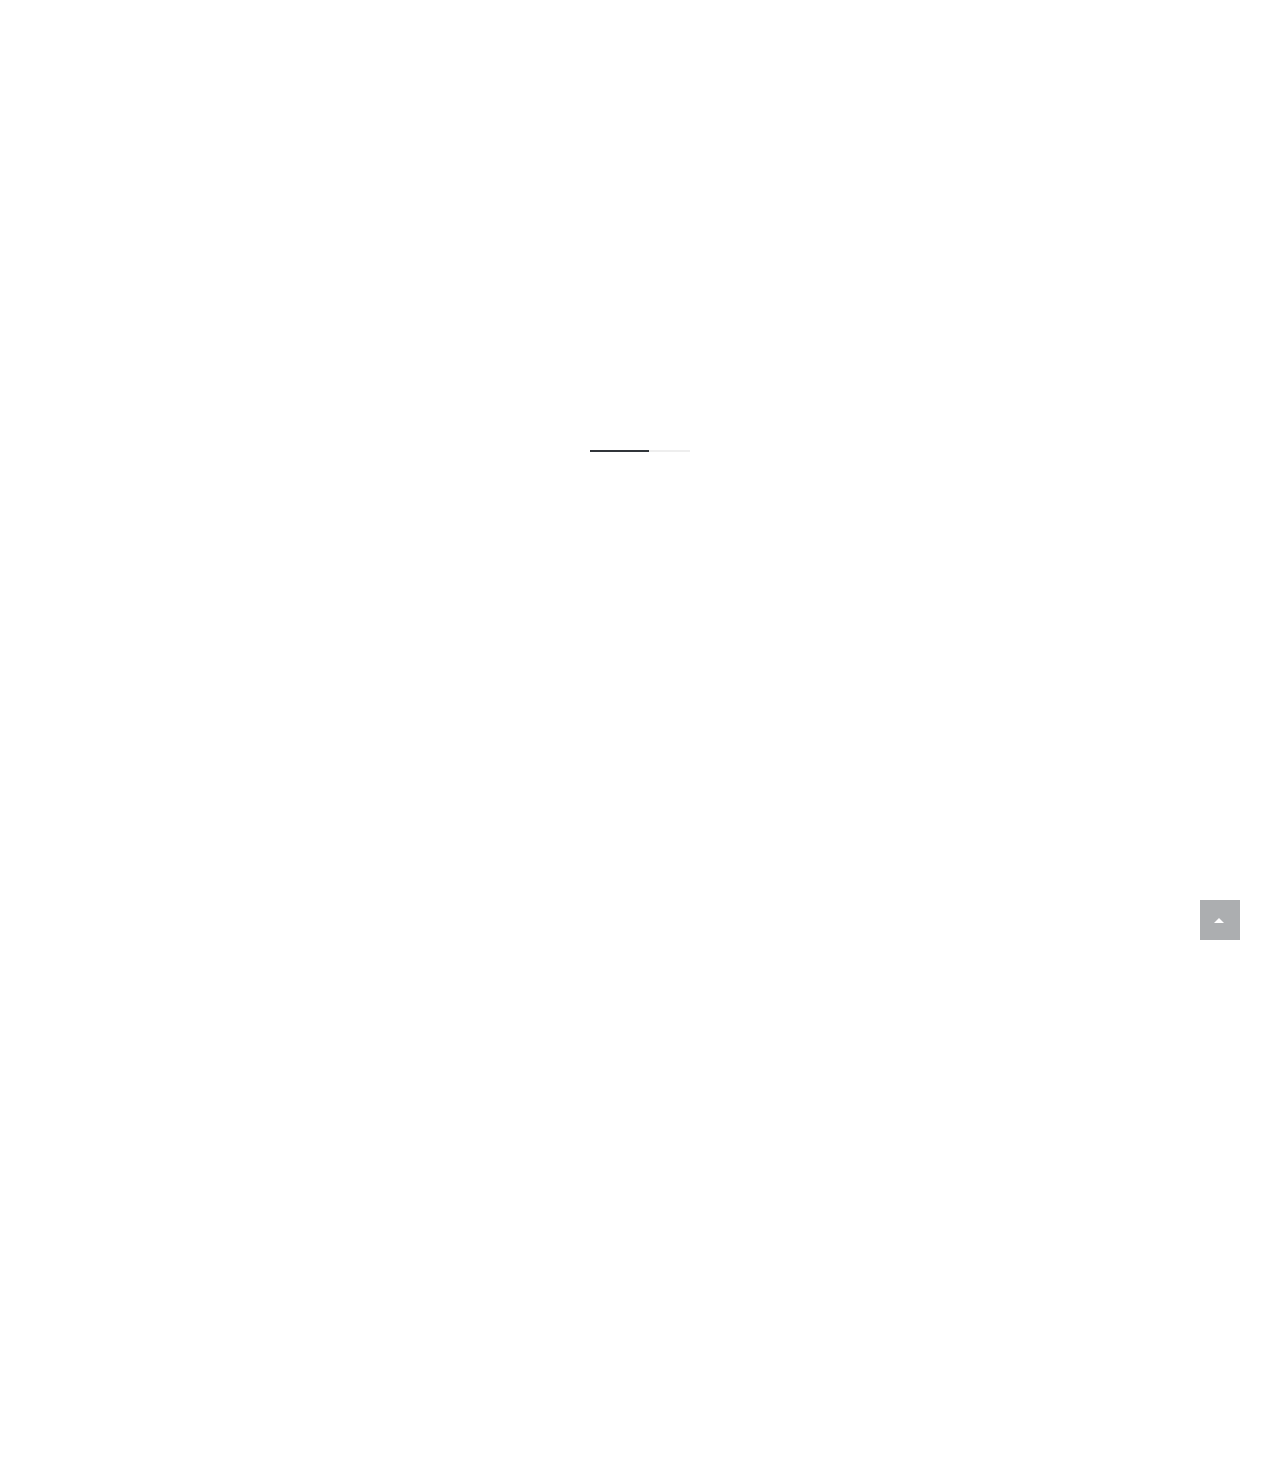
<file: contact.html>
<!DOCTYPE html>
<html>
  <head>
    <title>Sunstone Construction Miami Co | Contact</title>
    <meta charset='utf-8'>
    <meta name='description' content='Sunstone Construction Miami Co specializes in sustainable and innovative construction projects that shape the Miami skyline. Discover our expertise in commercial and residential buildings.'>
    <meta name='keywords' content='Sunstone Construction, Miami Construction, Sustainable Building, Commercial Construction, Residential Construction'>
    <meta name='author' content='Sunstone Construction Miami Co'>
    <meta name='revisit-after' content='1 day'>
    <meta name='viewport' content='width=device-width, initial-scale=1'>
    <link rel="shortcut icon" href="images/logo.png" type="image/x-icon">
  
    <!-- Open Graph Meta Tags for Facebook and WhatsApp -->
    <meta property="og:title" content="Sunstone Construction Miami Co | Contact" />
    <meta property="og:description" content="Building the future of Miami with innovative design and sustainable practices. Explore our projects and connect with us." />
    <meta property="og:image" content="https://www.sunstoneconstruction.netlify.app/images/logo.png" />
    <meta property="og:url" content="https://www.sunstoneconstruction.netlify.app" />
    <meta property="og:type" content="website" />
    <meta property="og:site_name" content="Sunstone Construction Miami Co" />
  
    <!-- Twitter Card Meta Tags -->
    <meta name="twitter:card" content="summary_large_image">
    <meta name="twitter:title" content="Sunstone Construction Miami Co | Contact">
    <meta name="twitter:description" content="Building the future of Miami with innovative design and sustainable practices. Explore our projects and connect with us.">
    <meta name="twitter:image" content="https://www.sunstoneconstruction.netlify.app/images/logo.png">
    <meta name="twitter:site" content="@SunstoneConst">
  
    <!-- Fonts -->
    <link href='https://fonts.googleapis.com/css?family=Roboto:100,400,300,700' rel='stylesheet' type='text/css'>
    <link href='https://fonts.googleapis.com/css?family=Roboto+Slab:100,400,300,700' rel='stylesheet' type='text/css'>
    <link href='https://fonts.googleapis.com/css?family=Roboto+Condensed:400,700,300' rel='stylesheet' type='text/css'>
    
    <!-- Styles -->
    <link href="stylesheets/bootstrap.css" rel="stylesheet" type="text/css" />
    <link href="stylesheets/font-awesome.css" rel="stylesheet" type="text/css" />
    <link href="stylesheets/style.css" rel="stylesheet" type="text/css" />
    
    <!-- HTML5 fallbacks for IE -->
    <!--[if lt IE 9]>
    <script src="javascripts/html5shiv.js" type="text/javascript"></script>
    <script src="javascripts/respond.min.js" type="text/javascript"></script>
    <![endif]-->
  </head>
  <body class='bottom-nav'>
    <div class='container-fluid'>
      <header data-spy='affix'>
        <div class='menu-trigger'>
          <div class='bar'></div>
          <div class='bar'></div>
          <div class='bar'></div>
        </div>
        <a class='brand transition' href='index.html' style='background-image:url(images/logo.png);'></a>
        <nav id='main'>
          <div class='nav'>
            <ul>
              <li>
                <a href='/#vision'>Our Vision</a>
              </li>
              <li>
                <a href='/#what-we-do'>What we do</a>
              </li>
              <li>
                <a href='/#grid'>Our Projects</a>
              </li>
              <li>
                <a class='transition' href='contact.html'>Contact</a>
              </li>
            </ul>
          </div>
        </nav>
      </header>
      <section class='jumbotron'>
        <div class='bg animated' style='background-image:url(/images/contact-us-bg.jpg);'></div>
        <div class='row vcenter'>
          <form action='php/email.php' class='row' id='form' name='form'>
            <div class='col-md-8 col-md-offset-2'>
              <div class='block'>
                <div class='title-block text-center'>
                  <h3>Contact Us</h3>
                </div>
                <div class='row'>
                  <div class='col-md-6'>
                    <input class='form-control' id='name' name='name' placeholder='Name' type='text'>
                    <input class='form-control' id='email' name='email' placeholder='E-mail' type='text'>
                    <input class='form-control' id='phone' name='phone' placeholder='Phone' type='text'>
                  </div>
                  <div class='col-md-6'>
                    <textarea class='form-control' id='message' name='message' placeholder='Message' type='text'></textarea>
                  </div>
                </div>
                <div class='row'>
                  <div class='col-md-12 text-center'>
                    <button class='btn' id='send' type='submit'>Send</button>
                  </div>
                </div>
              </div>
            </div>
          </form>
        </div>
      </section>
      <footer>
        <div class='row text-center'>
          <div class='col-md-4'>
            <div class='fa fa-building-o'></div>
            <p>
              Sunstone Plaza<br>
              789 Ocean Drive<br>
              Miami, FL 33139
            </p>
          </div>
          <div class='col-md-4'>
            <div class='fa fa-phone'></div>
            <p>
              +1 (305) 555-1234<br>
              +1 (305) 555-5678
            </p>
          </div>
          <div class='col-md-4'>
            <div class='fa fa-envelope-o'></div>
            <p>
              contact@sunstoneconstruction.com<br>
              support@sunstoneconstruction.com
            </p>
          </div>
        </div>
      </footer>
      <footer class='gray text-center'>
        <div class='row'>
          <div class='col-md-12'>
            <a class='icon fa fa-twitter' href='https://twitter.com/sunstoneconst'></a>
            <a class='icon fa fa-facebook' href='https://www.facebook.com/sunstoneconst'></a>
            <a class='icon fa fa-instagram' href='https://www.instagram.com/sunstoneconst'></a>
            <a class='icon fa fa-linkedin' href='https://www.linkedin.com/company/sunstoneconst'></a>
          </div>
        </div>
        <div class='row'>
          <div class='col-md-12'>
            <div class='copy'>&copy; 2023 Sunstone Construction Miami Co. All Rights Reserved | Developed by <a href="https://darioernestoroca.com/" target="_blank"></a>Darío Ernesto Roca.</div>
          </div>
        </div>
      </footer>
    </div>
    <script src="javascripts/jquery.min.js" type="text/javascript"></script>
    <script src="javascripts/jquery.easing.1.3.js" type="text/javascript"></script>
    <script src="javascripts/loader.js" type="text/javascript"></script>
    <script src="javascripts/jquery.mobile.custom.min.js" type="text/javascript"></script>
    <script src="javascripts/isotope.pkgd.min.js" type="text/javascript"></script>
    <script src="javascripts/bootstrap.js" type="text/javascript"></script>
    <script src="javascripts/validation.js" type="text/javascript"></script>
    <script src="javascripts/waypoints.min.js" type="text/javascript"></script>
    <script src="javascripts/jquery.placeholder.js" type="text/javascript"></script>
    <script src="javascripts/tera-slider.js" type="text/javascript"></script>
    <script src="javascripts/tera-lightbox.js" type="text/javascript"></script>
    <script src="javascripts/functions.js" type="text/javascript"></script>
  </body>
</html>
</file>
<file: stylesheets/style.css>
@charset "UTF-8";
/*

Be CSS
Version 1.1
Made by Themanoid

	TABLE OF CONTENTS
	_________________

	00. Imports
	01. Presets
	02. General
	03. Typography
	04. Layout
	05. Elements
	06. Modes
	07. Portfolio
	
*/
/*-----------	

 	00 Imports 	

-------------*/
@import url("tera-slider.css");
@import url("tera-lightbox.css");
/*-----------	

 	01 Presets 	

-------------*/
::selection {
  background: none; }

::-moz-selection {
  background: none; }

* {
  -webkit-font-smoothing: antialiased;
  text-rendering: optimizeLegibility;
  outline: none; }

::-moz-focus-inner {
  border: 0; }

:focus {
  outline: none; }

a {
  outline: medium none !important; }

/*-----------

	02 General 	

-------------*/
html, body {
  font-size: 16px;
  font-family: "Roboto Condensed", sans-serif;
  letter-spacing: 1px;
  font-weight: 300;
  color: #31353a;
  background: #fff;
  position: relative;
  width: 100%;
  min-width: 100%;
  display: inline-block; }
  @media screen and (max-width: 767px) {
    html, body {
      font-size: 14px; } }
  @media screen and (min-width: 1300px) {
    html, body {
      font-size: 18px; } }
  @media screen and (min-width: 1450px) {
    html, body {
      font-size: 23px; } }

html {
  height: 100%; }

body {
  min-height: 100%;
  height: 100%; }

/*-----------

	03 Typography 	

-------------*/
h1, h2, h3, h4, h5, h6 {
  color: #31353a;
  font-weight: 300;
  font-family: "Roboto", sans-serif; }

h1 {
  font-weight: 100;
  font-size: 2em; }
  @media screen and (min-width: 1300px) {
    h1 {
      font-size: 3em; } }

h2 {
  font-family: "Roboto Condensed", sans-serif;
  text-transform: uppercase;
  font-size: 2em; }
  @media screen and (min-width: 1450px) {
    h2 {
      font-size: 1.8em; } }

h3 {
  font-size: 1.3em; }

h4 {
  margin-top: 20px; }

p {
  font-family: "Roboto", sans-serif;
  line-height: 1.7em;
  margin: 15px 0; }

.subtitle {
  -ms-filter: "progid:DXImageTransform.Microsoft.Alpha(Opacity=$ms)";
  filter: alpha(opacity=70);
  -moz-opacity: 0.7;
  -khtml-opacity: 0.7;
  opacity: 0.7; }

.title-block {
  margin-bottom: 60px; }
  @media screen and (max-width: 767px) {
    .title-block {
      margin-bottom: 30px; } }

/*-----------

	04 Layout 	

-------------*/
.container-fluid {
  -ms-filter: "progid:DXImageTransform.Microsoft.Alpha(Opacity=$ms)";
  filter: alpha(opacity=0);
  -moz-opacity: 0;
  -khtml-opacity: 0;
  opacity: 0;
  -webkit-transition: opacity 0.5s cubic-bezier(0.35, 0.085, 0.305, 1.005);
  -moz-transition: opacity 0.5s cubic-bezier(0.35, 0.085, 0.305, 1.005);
  -o-transition: opacity 0.5s cubic-bezier(0.35, 0.085, 0.305, 1.005);
  transition: opacity 0.5s cubic-bezier(0.35, 0.085, 0.305, 1.005);
  position: relative;
  width: 100%;
  min-width: 100%;
  min-height: 100%;
  height: 100%;
  display: inline-block;
  padding: 0; }
  .container-fluid.loaded {
    -ms-filter: "progid:DXImageTransform.Microsoft.Alpha(Opacity=$ms)";
    filter: alpha(opacity=100);
    -moz-opacity: 1;
    -khtml-opacity: 1;
    opacity: 1;
    -webkit-transition: opacity 0.5s cubic-bezier(0.35, 0.085, 0.305, 1.005);
    -moz-transition: opacity 0.5s cubic-bezier(0.35, 0.085, 0.305, 1.005);
    -o-transition: opacity 0.5s cubic-bezier(0.35, 0.085, 0.305, 1.005);
    transition: opacity 0.5s cubic-bezier(0.35, 0.085, 0.305, 1.005); }

section, footer {
  padding: 100px;
  width: 100%;
  position: relative;
  display: inline-block;
  vertical-align: top;
  overflow: hidden; }
  @media screen and (max-width: 992px) {
    section, footer {
      padding: 50px; } }
  @media screen and (max-width: 767px) {
    section, footer {
      padding: 15px; } }
  section .bg, footer .bg {
    position: absolute;
    z-index: 0;
    top: 0;
    bottom: 0;
    right: 0;
    left: 0;
    background-size: cover;
    background-position: center center;
    -webkit-transform: scale(1, 1);
    -moz-transform: scale(1, 1);
    transform: scale(1, 1);
    -webkit-transition: all 15s cubic-bezier(0.35, 0.085, 0.305, 1.005);
    -moz-transition: all 15s cubic-bezier(0.35, 0.085, 0.305, 1.005);
    -o-transition: all 15s cubic-bezier(0.35, 0.085, 0.305, 1.005);
    transition: all 15s cubic-bezier(0.35, 0.085, 0.305, 1.005); }
    section .bg.faded, footer .bg.faded {
      -ms-filter: "progid:DXImageTransform.Microsoft.Alpha(Opacity=$ms)";
      filter: alpha(opacity=50);
      -moz-opacity: 0.5;
      -khtml-opacity: 0.5;
      opacity: 0.5; }
    section .bg.start-animation, footer .bg.start-animation {
      -webkit-transform: scale(1.2, 1.2);
      -moz-transform: scale(1.2, 1.2);
      transform: scale(1.2, 1.2); }
  section.no-spacing, footer.no-spacing {
    padding: 0; }
  section.bg-accent, footer.bg-accent {
    background: #615ab7; }
    section.bg-accent *, footer.bg-accent * {
      color: #999; }
    section.bg-accent h1, section.bg-accent h2, section.bg-accent h3, section.bg-accent h4, section.bg-accent h5, section.bg-accent h6, footer.bg-accent h1, footer.bg-accent h2, footer.bg-accent h3, footer.bg-accent h4, footer.bg-accent h5, footer.bg-accent h6 {
      color: #fff; }
  section.bg-dark, footer.bg-dark {
    background: #31353a; }
    section.bg-dark *, footer.bg-dark * {
      color: #999; }
    section.bg-dark h1, section.bg-dark h2, section.bg-dark h3, section.bg-dark h4, section.bg-dark h5, section.bg-dark h6, footer.bg-dark h1, footer.bg-dark h2, footer.bg-dark h3, footer.bg-dark h4, footer.bg-dark h5, footer.bg-dark h6 {
      color: #fff; }
    section.bg-dark .fa, footer.bg-dark .fa {
      color: #fff; }
    section.bg-dark a, footer.bg-dark a {
      color: #fff !important; }
  section.bg-darker, footer.bg-darker {
    background: #222; }
    section.bg-darker *, footer.bg-darker * {
      color: #999; }
    section.bg-darker h1, section.bg-darker h2, section.bg-darker h3, section.bg-darker h4, section.bg-darker h5, section.bg-darker h6, footer.bg-darker h1, footer.bg-darker h2, footer.bg-darker h3, footer.bg-darker h4, footer.bg-darker h5, footer.bg-darker h6 {
      color: #fff; }
    section.bg-darker .bg, footer.bg-darker .bg {
      -ms-filter: "progid:DXImageTransform.Microsoft.Alpha(Opacity=$ms)";
      filter: alpha(opacity=30);
      -moz-opacity: 0.3;
      -khtml-opacity: 0.3;
      opacity: 0.3; }
  section .content, footer .content {
    position: relative;
    z-index: 1; }
    section .content blockquote, footer .content blockquote {
      margin: 40px 0;
      padding: 20px 100px;
      text-align: center; }
    section .content a, footer .content a {
      color: #615ab7;
      -webkit-transition: all 0.3s cubic-bezier(0.35, 0.085, 0.305, 1.005);
      -moz-transition: all 0.3s cubic-bezier(0.35, 0.085, 0.305, 1.005);
      -o-transition: all 0.3s cubic-bezier(0.35, 0.085, 0.305, 1.005);
      transition: all 0.3s cubic-bezier(0.35, 0.085, 0.305, 1.005);
      border-bottom: 1px solid #fff; }
      section .content a:hover, footer .content a:hover {
        text-decoration: none;
        color: #31353a;
        border-bottom: 1px solid #31353a; }
      section .content a.fa, section .content a.btn, footer .content a.fa, footer .content a.btn {
        border-bottom: 0; }
    section .content .nav-tabs a, footer .content .nav-tabs a {
      border-bottom: 0; }
    section .content img, footer .content img {
      max-width: 100%;
      margin: 30px 0; }

.row {
  max-width: 1450px;
  margin: 0 auto; }

footer p {
  margin: 0;
  color: #999; }
footer .fa {
  color: #aaa;
  margin: 10px 0; }
footer.gray * {
  color: #999; }
footer .copy {
  font-size: .9em; }
footer a.icon {
  display: inline-block;
  margin: 0 9px 20px;
  -webkit-transition: all 0.3s cubic-bezier(0.35, 0.085, 0.305, 1.005);
  -moz-transition: all 0.3s cubic-bezier(0.35, 0.085, 0.305, 1.005);
  -o-transition: all 0.3s cubic-bezier(0.35, 0.085, 0.305, 1.005);
  transition: all 0.3s cubic-bezier(0.35, 0.085, 0.305, 1.005); }
  footer a.icon:hover {
    text-decoration: none;
    color: #222; }

.bottom-nav header, .top-nav header {
  padding: 0 85px 60px 85px;
  z-index: 999;
  left: 0;
  right: 0;
  -webkit-transition: padding 0.3s;
  -moz-transition: padding 0.3s;
  -o-transition: padding 0.3s;
  transition: padding 0.3s; }
  @media screen and (max-width: 992px) {
    .bottom-nav header, .top-nav header {
      padding: 60px 50px; } }
  @media screen and (max-width: 767px) {
    .bottom-nav header, .top-nav header {
      padding: 0 10px; } }
  .bottom-nav header a.brand, .top-nav header a.brand {
    float: left;
    margin-left: 4px;
    height: 40px;
    width: 40px;
    background-position: bottom center;
    background-size: cover; }
  .bottom-nav header .menu-trigger, .top-nav header .menu-trigger {
    width: 40px;
    display: block;
    height: 40px;
    position: absolute;
    padding-top: 8px;
    right: 95px;
    float: right;
    z-index: 999;
    -webkit-transition: right 0.3s;
    -moz-transition: right 0.3s;
    -o-transition: right 0.3s;
    transition: right 0.3s; }
    @media screen and (max-width: 992px) {
      .bottom-nav header .menu-trigger, .top-nav header .menu-trigger {
        right: 65px; } }
    @media screen and (max-width: 767px) {
      .bottom-nav header .menu-trigger, .top-nav header .menu-trigger {
        right: 25px; } }
    .bottom-nav header .menu-trigger .bar, .top-nav header .menu-trigger .bar {
      margin-bottom: 10px;
      height: 1px;
      width: 40px;
      background: #31353a;
      position: absolute;
      left: 0;
      top: 15px;
      -webkit-transition: all 0.3s cubic-bezier(0.35, 0.085, 0.305, 1.005);
      -moz-transition: all 0.3s cubic-bezier(0.35, 0.085, 0.305, 1.005);
      -o-transition: all 0.3s cubic-bezier(0.35, 0.085, 0.305, 1.005);
      transition: all 0.3s cubic-bezier(0.35, 0.085, 0.305, 1.005); }
      .bottom-nav header .menu-trigger .bar:first-child, .top-nav header .menu-trigger .bar:first-child {
        top: 0; }
      .bottom-nav header .menu-trigger .bar:last-child, .top-nav header .menu-trigger .bar:last-child {
        top: 30px; }
    .bottom-nav header .menu-trigger:hover, .top-nav header .menu-trigger:hover {
      cursor: pointer; }
    .bottom-nav header .menu-trigger.active, .top-nav header .menu-trigger.active {
      position: fixed; }
      .bottom-nav header .menu-trigger.active .bar, .top-nav header .menu-trigger.active .bar {
        -ms-filter: "progid:DXImageTransform.Microsoft.Alpha(Opacity=$ms)";
        filter: alpha(opacity=0);
        -moz-opacity: 0;
        -khtml-opacity: 0;
        opacity: 0;
        position: absolute;
        top: 18px;
        height: 3px;
        background: #fff !important;
        -webkit-transition: all 0.3s cubic-bezier(0.35, 0.085, 0.305, 1.005);
        -moz-transition: all 0.3s cubic-bezier(0.35, 0.085, 0.305, 1.005);
        -o-transition: all 0.3s cubic-bezier(0.35, 0.085, 0.305, 1.005);
        transition: all 0.3s cubic-bezier(0.35, 0.085, 0.305, 1.005); }
        .bottom-nav header .menu-trigger.active .bar:first-child, .top-nav header .menu-trigger.active .bar:first-child {
          -webkit-transform: rotate(45deg);
          -moz-transform: rotate(45deg);
          -ms-transform: rotate(45deg);
          -o-transform: rotate(45deg);
          transform: rotate(45deg);
          -ms-filter: "progid:DXImageTransform.Microsoft.Alpha(Opacity=$ms)";
          filter: alpha(opacity=100);
          -moz-opacity: 1;
          -khtml-opacity: 1;
          opacity: 1; }
        .bottom-nav header .menu-trigger.active .bar:last-child, .top-nav header .menu-trigger.active .bar:last-child {
          -webkit-transform: rotate(-45deg);
          -moz-transform: rotate(-45deg);
          -ms-transform: rotate(-45deg);
          -o-transform: rotate(-45deg);
          transform: rotate(-45deg);
          -ms-filter: "progid:DXImageTransform.Microsoft.Alpha(Opacity=$ms)";
          filter: alpha(opacity=100);
          -moz-opacity: 1;
          -khtml-opacity: 1;
          opacity: 1; }
  .bottom-nav header nav#main, .top-nav header nav#main {
    position: fixed;
    z-index: 998;
    left: 0;
    right: 0;
    top: 0;
    bottom: 0;
    height: 100%;
    width: 100%;
    background: rgba(33, 33, 33, 0.9);
    display: none; }
    .bottom-nav header nav#main .nav, .top-nav header nav#main .nav {
      position: absolute;
      bottom: 200px;
      right: 95px; }
      @media screen and (max-width: 992px) {
        .bottom-nav header nav#main .nav, .top-nav header nav#main .nav {
          right: 65px; } }
      @media screen and (max-width: 767px) {
        .bottom-nav header nav#main .nav, .top-nav header nav#main .nav {
          right: 25px;
          bottom: 110px; } }
      .bottom-nav header nav#main .nav ul, .top-nav header nav#main .nav ul {
        padding: 0;
        margin: 0;
        list-style: none; }
        .bottom-nav header nav#main .nav ul li, .top-nav header nav#main .nav ul li {
          padding: 5px 0;
          margin: 0; }
          .bottom-nav header nav#main .nav ul li a, .top-nav header nav#main .nav ul li a {
            border: 0;
            margin: 0;
            padding: 0;
            display: block;
            font-size: 1.4em;
            margin-right: 0;
            text-align: right;
            font-weight: 300;
            color: #fff;
            font-family: "Roboto Condensed", sans-serif;
            text-transform: uppercase;
            -webkit-transition: all 0.3s cubic-bezier(0.35, 0.085, 0.305, 1.005);
            -moz-transition: all 0.3s cubic-bezier(0.35, 0.085, 0.305, 1.005);
            -o-transition: all 0.3s cubic-bezier(0.35, 0.085, 0.305, 1.005);
            transition: all 0.3s cubic-bezier(0.35, 0.085, 0.305, 1.005);
            -ms-filter: "progid:DXImageTransform.Microsoft.Alpha(Opacity=$ms)";
            filter: alpha(opacity=50);
            -moz-opacity: 0.5;
            -khtml-opacity: 0.5;
            opacity: 0.5; }
          .bottom-nav header nav#main .nav ul li:hover a, .top-nav header nav#main .nav ul li:hover a {
            -ms-filter: "progid:DXImageTransform.Microsoft.Alpha(Opacity=$ms)";
            filter: alpha(opacity=100);
            -moz-opacity: 1;
            -khtml-opacity: 1;
            opacity: 1;
            padding: 0 5px;
            text-decoration: none; }
          .bottom-nav header nav#main .nav ul li ul, .top-nav header nav#main .nav ul li ul {
            max-height: 0;
            overflow: hidden;
            -webkit-transition: all 0.4s cubic-bezier(0.35, 0.085, 0.305, 1.005);
            -moz-transition: all 0.4s cubic-bezier(0.35, 0.085, 0.305, 1.005);
            -o-transition: all 0.4s cubic-bezier(0.35, 0.085, 0.305, 1.005);
            transition: all 0.4s cubic-bezier(0.35, 0.085, 0.305, 1.005);
            -webkit-transition-delay: 0.1s;
            -moz-transition-delay: 0.1s;
            -o-transition-delay: 0.1s;
            transition-delay: 0.1s;
            -ms-filter: "progid:DXImageTransform.Microsoft.Alpha(Opacity=$ms)";
            filter: alpha(opacity=0);
            -moz-opacity: 0;
            -khtml-opacity: 0;
            opacity: 0; }
            .bottom-nav header nav#main .nav ul li ul li a, .top-nav header nav#main .nav ul li ul li a {
              font-size: .8em; }
          .bottom-nav header nav#main .nav ul li:hover ul, .top-nav header nav#main .nav ul li:hover ul {
            padding: 10px 0;
            -ms-filter: "progid:DXImageTransform.Microsoft.Alpha(Opacity=$ms)";
            filter: alpha(opacity=100);
            -moz-opacity: 1;
            -khtml-opacity: 1;
            opacity: 1;
            -webkit-transition-delay: 0.3s;
            -moz-transition-delay: 0.3s;
            -o-transition-delay: 0.3s;
            transition-delay: 0.3s;
            max-height: 400px; }
            .bottom-nav header nav#main .nav ul li:hover ul a:hover, .top-nav header nav#main .nav ul li:hover ul a:hover {
              -ms-filter: "progid:DXImageTransform.Microsoft.Alpha(Opacity=$ms)";
              filter: alpha(opacity=50);
              -moz-opacity: 0.5;
              -khtml-opacity: 0.5;
              opacity: 0.5; }
  .bottom-nav header.affix, .top-nav header.affix {
    position: fixed !important;
    top: 0;
    bottom: auto;
    background: #242a30;
    padding: 10px;
    min-height: 60px;
    display: inline-block;
    -webkit-transition: padding 0.3s, background 0.3s;
    -moz-transition: padding 0.3s, background 0.3s;
    -o-transition: padding 0.3s, background 0.3s;
    transition: padding 0.3s, background 0.3s; }
    .bottom-nav header.affix .menu-trigger, .top-nav header.affix .menu-trigger {
      right: 20px;
      top: 12px; }
      .bottom-nav header.affix .menu-trigger .bar, .top-nav header.affix .menu-trigger .bar {
        background: #fff; }
    .bottom-nav header.affix .brand, .top-nav header.affix .brand {
      background-position: top center; }
    .bottom-nav header.affix nav#main, .top-nav header.affix nav#main {
      position: relative;
      z-index: 999;
      width: 100%;
      height: 100%;
      padding: 15px;
      background: none;
      margin-top: 50px; }
      .bottom-nav header.affix nav#main .nav, .top-nav header.affix nav#main .nav {
        position: relative;
        top: auto;
        bottom: auto;
        right: auto; }

.vcenter {
  -webkit-transition: all 0.3s cubic-bezier(0.35, 0.085, 0.305, 1.005);
  -moz-transition: all 0.3s cubic-bezier(0.35, 0.085, 0.305, 1.005);
  -o-transition: all 0.3s cubic-bezier(0.35, 0.085, 0.305, 1.005);
  transition: all 0.3s cubic-bezier(0.35, 0.085, 0.305, 1.005); }

.sidebar {
  padding: 20px 30px; }
  @media screen and (max-width: 767px) {
    .sidebar {
      padding: 20px 0; } }
  .sidebar #searchform {
    width: 100%;
    clear: both;
    float: none;
    display: inline-block;
    position: relative; }
    .sidebar #searchform input#s {
      float: left;
      width: 100%;
      margin-top: 17px;
      padding: 10px;
      border: 0;
      background: #eee;
      -webkit-transition: background 0.2s cubic-bezier(0.35, 0.085, 0.305, 1.005);
      -moz-transition: background 0.2s cubic-bezier(0.35, 0.085, 0.305, 1.005);
      -o-transition: background 0.2s cubic-bezier(0.35, 0.085, 0.305, 1.005);
      transition: background 0.2s cubic-bezier(0.35, 0.085, 0.305, 1.005); }
      .sidebar #searchform input#s:focus {
        background: #aaa; }
    .sidebar #searchform button {
      position: absolute;
      right: 10px;
      top: 13px;
      margin-top: 10px;
      z-index: 2;
      border: 0;
      width: 30px;
      height: 29px;
      background: transparent; }
      @media screen and (min-width: 1450px) {
        .sidebar #searchform button {
          top: 17px; } }
      .sidebar #searchform button:before {
        content: "\f002" !important;
        font-family: "FontAwesome" !important;
        width: 29px;
        height: 30px;
        line-height: 30px;
        left: 0;
        top: 0;
        position: absolute;
        z-index: 3;
        text-align: center;
        color: #31353a !important; }
  .sidebar ul.list {
    list-style: none;
    padding: 0; }
    .sidebar ul.list li {
      padding: 10px 0;
      border-bottom: 1px solid #ddd;
      -webkit-transition: all 0.2s cubic-bezier(0.35, 0.085, 0.305, 1.005);
      -moz-transition: all 0.2s cubic-bezier(0.35, 0.085, 0.305, 1.005);
      -o-transition: all 0.2s cubic-bezier(0.35, 0.085, 0.305, 1.005);
      transition: all 0.2s cubic-bezier(0.35, 0.085, 0.305, 1.005); }
      .sidebar ul.list li a {
        color: #31353a;
        font-size: .9em; }
        .sidebar ul.list li a:hover {
          text-decoration: none; }
      .sidebar ul.list li:hover {
        padding: 10px;
        border-bottom: 1px solid #31353a; }

/*-----------

	05 Elements 	

-------------*/
.btn-group {
  margin: 40px 0 0; }
  .btn-group .btn, .btn-group button.btn {
    margin: 0; }
    .btn-group .btn:hover, .btn-group .btn.active, .btn-group .btn:focus, .btn-group button.btn:hover, .btn-group button.btn.active, .btn-group button.btn:focus {
      border-color: #242a30;
      background: #242a30; }
    .btn-group .btn:last-child, .btn-group .btn:first-child, .btn-group button.btn:last-child, .btn-group button.btn:first-child {
      -webkit-border-radius: 0;
      -moz-border-radius: 0;
      -ms-border-radius: 0;
      border-radius: 0; }

.filter-container {
  position: absolute;
  top: 0;
  right: 0;
  left: 0;
  z-index: 99;
  text-align: center; }
  .filter-container.stick {
    top: -100px; }
  .filter-container.affix {
    top: 60px;
    position: fixed !important; }
    .filter-container.affix .filter-trigger {
      background: #31353a; }
  .filter-container .filter-trigger {
    background: #242a30;
    height: 40px;
    position: relative;
    right: 0;
    line-height: 42px;
    padding: 0 15px;
    color: #fff;
    font-size: .9em;
    letter-spacing: 2px;
    text-transform: uppercase;
    display: inline-block;
    cursor: pointer;
    vertical-align: top; }
  .filter-container ul.filters {
    display: inline-block;
    overflow: hidden;
    list-style: none;
    background: #31353a;
    position: relative;
    vertical-align: top;
    padding: 0;
    margin: 0 0 0 -5px;
    max-width: 0 !important;
    max-height: 40px;
    -webkit-transition: all 0.5s cubic-bezier(0.35, 0.085, 0.305, 1.005);
    -moz-transition: all 0.5s cubic-bezier(0.35, 0.085, 0.305, 1.005);
    -o-transition: all 0.5s cubic-bezier(0.35, 0.085, 0.305, 1.005);
    transition: all 0.5s cubic-bezier(0.35, 0.085, 0.305, 1.005);
    -ms-filter: "progid:DXImageTransform.Microsoft.Alpha(Opacity=$ms)";
    filter: alpha(opacity=0);
    -moz-opacity: 0;
    -khtml-opacity: 0;
    opacity: 0; }
    .filter-container ul.filters li {
      line-height: 40px;
      height: 40px;
      display: inline-block;
      margin-right: -5px; }
      .filter-container ul.filters li button {
        height: 40px;
        display: inline-block;
        padding: 0 13px;
        color: #999;
        border: 0;
        background: #31353a;
        border-left: 1px solid #444;
        -webkit-transition: all 0.3s cubic-bezier(0.35, 0.085, 0.305, 1.005);
        -moz-transition: all 0.3s cubic-bezier(0.35, 0.085, 0.305, 1.005);
        -o-transition: all 0.3s cubic-bezier(0.35, 0.085, 0.305, 1.005);
        transition: all 0.3s cubic-bezier(0.35, 0.085, 0.305, 1.005); }
        .filter-container ul.filters li button:hover, .filter-container ul.filters li button:active, .filter-container ul.filters li button:focus {
          background: #444;
          text-decoration: none;
          color: #fff; }
      .filter-container ul.filters li:last-child {
        margin-right: -1px; }
    .filter-container ul.filters.active {
      -ms-filter: "progid:DXImageTransform.Microsoft.Alpha(Opacity=$ms)";
      filter: alpha(opacity=100);
      -moz-opacity: 1;
      -khtml-opacity: 1;
      opacity: 1;
      max-width: 100% !important; }

.loader {
  position: fixed;
  top: 0;
  right: 0;
  bottom: 0;
  left: 0;
  z-index: 1000;
  background: #fff; }
  .loader .bar-container {
    height: 2px;
    background: #eee;
    width: 100px;
    top: 50%;
    margin-left: -50px;
    left: 50%;
    position: absolute;
    background: #eee; }
    .loader .bar-container .bar {
      position: relative;
      left: 0;
      top: 0;
      width: 0;
      height: 2px;
      background: #31353a; }

.nav-tabs li {
  text-transform: uppercase;
  margin: 0 -1px -2px 0 !important;
  background: #fff;
  border: 1px solid #ddd;
  border-bottom: 0; }
  .nav-tabs li a {
    -webkit-border-radius: 0;
    -moz-border-radius: 0;
    -ms-border-radius: 0;
    border-radius: 0;
    border: 0 !important;
    color: #999;
    margin: 0; }
  .nav-tabs li.active, .nav-tabs li:focus {
    border: 1px solid #ddd;
    border-bottom: 2px solid #fff; }
    .nav-tabs li.active:hover, .nav-tabs li:focus:hover {
      border: 1px solid #ddd;
      border-bottom: 2px solid #fff; }
  .nav-tabs li:hover {
    border: 1px solid #ddd;
    border-bottom: 1px solid #ddd;
    background: #f9f9f9; }
    .nav-tabs li:hover a, .nav-tabs li:hover a:hover {
      border: 0;
      color: #31353a;
      background: transparent; }

.tab-content {
  padding: 10px 30px;
  border: 1px solid #ddd;
  border-top: 0;
  -webkit-border-bottom-right-radius: 3px;
  -webkit-border-bottom-left-radius: 3px;
  -moz-border-radius-bottomright: 3px;
  -moz-border-radius-bottomleft: 3px;
  border-bottom-right-radius: 3px;
  border-bottom-left-radius: 3px; }
  .tab-content img {
    margin: 10px 0; }

.bottom-line {
  border-bottom: 1px solid #eee; }

.top-line {
  border-top: 1px solid #eee; }

.progress {
  -webkit-border-radius: 0;
  -moz-border-radius: 0;
  -ms-border-radius: 0;
  border-radius: 0;
  -webkit-box-shadow: 0 0 0 0;
  -moz-box-shadow: 0 0 0 0;
  -ms-box-shadow: 0 0 0 0;
  box-shadow: 0 0 0 0;
  background: #efefef; }
  .progress .progress-bar {
    margin: 9px;
    height: 3px;
    -webkit-box-shadow: 0 0 0 0;
    -moz-box-shadow: 0 0 0 0;
    -ms-box-shadow: 0 0 0 0;
    box-shadow: 0 0 0 0; }

.profile {
  margin: 30px 0;
  text-align: center; }
  .profile .avatar {
    display: inline-block;
    position: relative;
    text-align: center;
    padding: 40px 40px 0;
    margin: 0; }
    .profile .avatar img {
      width: 100%;
      -webkit-border-radius: 3px;
      -moz-border-radius: 3px;
      -ms-border-radius: 3px;
      border-radius: 3px; }
  .profile .description h3 {
    margin-bottom: 20px;
    padding-bottom: 20px;
    border-bottom: 1px solid #ddd;
    width: auto;
    display: inline-block; }
  .profile .description h4 {
    font-family: "Roboto Condensed", sans-serif;
    text-transform: uppercase; }
  .profile .description .social .icon {
    margin: 10px;
    -webkit-transition: color 0.3s cubic-bezier(0.35, 0.085, 0.305, 1.005);
    -moz-transition: color 0.3s cubic-bezier(0.35, 0.085, 0.305, 1.005);
    -o-transition: color 0.3s cubic-bezier(0.35, 0.085, 0.305, 1.005);
    transition: color 0.3s cubic-bezier(0.35, 0.085, 0.305, 1.005);
    color: #31353a; }
    .profile .description .social .icon:hover {
      color: #31353a;
      text-decoration: none; }
  @media screen and (max-width: 767px) {
    .profile {
      margin: 0; } }

.btn {
  /* background: none; */
  background: #fff;
  border: 0;
  /* border-bottom: 1px solid #31353a; */
  -webkit-transition: all 0.3s cubic-bezier(0.35, 0.085, 0.305, 1.005);
  -moz-transition: all 0.3s cubic-bezier(0.35, 0.085, 0.305, 1.005);
  -o-transition: all 0.3s cubic-bezier(0.35, 0.085, 0.305, 1.005);
  transition: all 0.3s cubic-bezier(0.35, 0.085, 0.305, 1.005);
  -webkit-border-radius: 0;
  -moz-border-radius: 0;
  -ms-border-radius: 0;
  border-radius: 0;
  /* padding: 10px 0; */
  padding: 10px 20px;
  margin: 10px 8px;
  text-transform: uppercase;
  color: #31353a!important;


}
  .btn:hover {
    padding: 10px;
    background: none;
    color: #31353a; }
  .btn.btn-default, .btn.btn-warning, .btn.btn-info, .btn.btn-error, .btn.btn-accent {
    padding: 10px 20px;
    color: #fff;
    -webkit-transition: all 0.3s cubic-bezier(0.35, 0.085, 0.305, 1.005);
    -moz-transition: all 0.3s cubic-bezier(0.35, 0.085, 0.305, 1.005);
    -o-transition: all 0.3s cubic-bezier(0.35, 0.085, 0.305, 1.005);
    transition: all 0.3s cubic-bezier(0.35, 0.085, 0.305, 1.005);
    -webkit-border-radius: 3px;
    -moz-border-radius: 3px;
    -ms-border-radius: 3px;
    border-radius: 3px; }
  .btn.btn-default {
    background: #31353a; }
    .btn.btn-default:hover {
      background: #222; }
  .btn.btn-warning {
    background: #e67e22; }
    .btn.btn-warning:hover {
      background: #d35400; }
  .btn.btn-info {
    background: #3498db; }
    .btn.btn-info:hover {
      background: #2980b9; }
  .btn.btn-error {
    background: #e74c3c; }
    .btn.btn-error:hover {
      background: #c0392b; }
  .btn.btn-accent {
    background: #615ab7;
    color: #fff; }
    .btn.btn-accent:hover {
      background: #999; }
  .btn .fa {
    margin-right: 6px;
    color: #fff;
    -ms-filter: "progid:DXImageTransform.Microsoft.Alpha(Opacity=$ms)";
    filter: alpha(opacity=40);
    -moz-opacity: 0.4;
    -khtml-opacity: 0.4;
    opacity: 0.4; }

button:focus {
  outline: none !important; }

blockquote {
  position: relative;
  border: 0;
  padding: 0 80px;
  margin: 20px 0;
  font-size: 1.3em;
  font-family: "Roboto", sans-serif; }
  blockquote:before, blockquote:after {
    position: absolute;
    top: 0;
    font-weight: 300;
    font-size: 3em;
    font-family: Georgia, serif;
    color: #ccc; }
  blockquote:after {
    content: '”';
    right: 30px; }
  blockquote:before {
    content: '“';
    left: 30px; }
  @media screen and (max-width: 767px) {
    blockquote {
      padding: 0 30px !important;
      font-size: 1em; }
      blockquote:after {
        right: 0; }
      blockquote:before {
        left: 0; } }

.service h3 {
  margin-bottom: 30px; }
.service p {
  font-size: .8em; }
.service .fa {
  margin-top: 20px; }
@media screen and (max-width: 767px) {
  .service {
    margin: 40px 0; }
    .service h3 {
      margin-bottom: 25px; } }

.fa {
  color: #31353a; }

.jumbotron {
  position: relative;
  display: inline-block;
  width: 100%;
  height: 100%;
  z-index: 0;
  margin: 0;
  padding: 70px 95px;
  vertical-align: top;
  font-size: 20px;
  overflow: hidden;
  background: #000;
  border-radius: 0 !important; }
  @media screen and (max-width: 992px) {
    .jumbotron {
      min-height: 100%;
      height: auto; }
      .jumbotron .block {
        padding: 0 !important; } }
  .jumbotron.small {
    height: 50%; }
  .jumbotron .bg {
    background-size: cover !important;
    background-position: center center;
    position: absolute;
    top: 0;
    left: 0;
    right: 0;
    bottom: 0;
    z-index: 0;
    -webkit-transform: scale(1, 1);
    -moz-transform: scale(1, 1);
    transform: scale(1, 1);
    -webkit-transition: all 15s cubic-bezier(0.35, 0.085, 0.305, 1.005);
    -moz-transition: all 15s cubic-bezier(0.35, 0.085, 0.305, 1.005);
    -o-transition: all 15s cubic-bezier(0.35, 0.085, 0.305, 1.005);
    transition: all 15s cubic-bezier(0.35, 0.085, 0.305, 1.005); }
    .jumbotron .bg.start-animation {
      -webkit-transform: scale(1.1, 1.1);
      -moz-transform: scale(1.1, 1.1);
      transform: scale(1.1, 1.1); }
    .jumbotron .bg.faded {
      -ms-filter: "progid:DXImageTransform.Microsoft.Alpha(Opacity=$ms)";
      filter: alpha(opacity=50);
      -moz-opacity: 0.5;
      -khtml-opacity: 0.5;
      opacity: 0.5; }
  .jumbotron .content {
    z-index: 2;
    position: relative; }
  @media screen and (max-width: 992px) {
    .jumbotron {
      padding: 150px 50px; } }
  @media screen and (max-width: 767px) {
    .jumbotron {
      padding: 90px 30px; } }
  .jumbotron h1 {
    margin-bottom: 40px;
    font-size: 2.5em; }
    @media screen and (min-width: 1300px) {
      .jumbotron h1 {
        font-size: 3em; } }
    @media screen and (max-width: 992px) {
      .jumbotron h1 {
        font-size: 2em; } }
    @media screen and (max-width: 767px) {
      .jumbotron h1 {
        font-size: 1.4em; } }
  .jumbotron.dark * {
    color: #fff;
    border-color: #fff; }

.blog-date {
  margin-top: 25px;
  color: #999;
  font-size: .9em; }

.comment-box {
  border: 1px solid #fff;
  padding: 0 20px 30px;
  margin-bottom: 40px;
  background: #fff;
  -webkit-transition: all 0.3s cubic-bezier(0.35, 0.085, 0.305, 1.005);
  -moz-transition: all 0.3s cubic-bezier(0.35, 0.085, 0.305, 1.005);
  -o-transition: all 0.3s cubic-bezier(0.35, 0.085, 0.305, 1.005);
  transition: all 0.3s cubic-bezier(0.35, 0.085, 0.305, 1.005); }
  .comment-box .title {
    margin: 0 -22px 20px;
    padding: 10px 37px 20px;
    border-bottom: 1px solid #eee; }
  .comment-box input, .comment-box textarea {
    background: #eee !important; }
  @media screen and (max-width: 767px) {
    .comment-box {
      margin-top: 15px;
      padding: 0 10px 15px; }
      .comment-box .title {
        padding: 0 35px 10px; } }

ul.comments {
  list-style: none;
  margin: 30px 0;
  padding: 0; }
  ul.comments li.comment {
    border: 1px solid #fff;
    background: #fff;
    margin-bottom: 15px;
    -webkit-transition: all 0.3s cubic-bezier(0.35, 0.085, 0.305, 1.005);
    -moz-transition: all 0.3s cubic-bezier(0.35, 0.085, 0.305, 1.005);
    -o-transition: all 0.3s cubic-bezier(0.35, 0.085, 0.305, 1.005);
    transition: all 0.3s cubic-bezier(0.35, 0.085, 0.305, 1.005); }
    ul.comments li.comment .user {
      background: #fff;
      display: inline-block;
      width: 100%;
      border-bottom: 1px solid #fff; }
      @media screen and (max-width: 767px) {
        ul.comments li.comment .user {
          border-bottom: 1px solid #eee; } }
      ul.comments li.comment .user img {
        height: 60px;
        float: left; }
      ul.comments li.comment .user h5 {
        margin: 0 25px;
        line-height: 60px;
        display: inline-block;
        float: left;
        width: auto; }
      ul.comments li.comment .user a.btn {
        float: right;
        display: inline-block;
        margin-right: 10px;
        -webkit-border-radius: 0;
        -moz-border-radius: 0;
        -ms-border-radius: 0;
        border-radius: 0; }
        ul.comments li.comment .user a.btn:hover {
          background: #31353a; }
        @media screen and (max-width: 767px) {
          ul.comments li.comment .user a.btn {
            float: left !important; } }
    ul.comments li.comment .comment-body {
      padding: 0 25px;
      display: block;
      float: none;
      clear: both;
      font-size: 18px; }
      @media screen and (max-width: 767px) {
        ul.comments li.comment .comment-body {
          font-size: 14px; } }
    ul.comments li.comment ul {
      list-style: none;
      padding-left: 0; }
      ul.comments li.comment ul li {
        margin-bottom: 25px;
        border: 1px solid #ddd; }

.back-to-top {
  background: #31353a;
  width: 40px;
  height: 40px;
  position: fixed;
  right: 40px;
  bottom: -40px;
  cursor: pointer;
  -ms-filter: "progid:DXImageTransform.Microsoft.Alpha(Opacity=$ms)";
  filter: alpha(opacity=40);
  -moz-opacity: 0.4;
  -khtml-opacity: 0.4;
  opacity: 0.4;
  -webkit-transition: all 0.3s cubic-bezier(0.35, 0.085, 0.305, 1.005);
  -moz-transition: all 0.3s cubic-bezier(0.35, 0.085, 0.305, 1.005);
  -o-transition: all 0.3s cubic-bezier(0.35, 0.085, 0.305, 1.005);
  transition: all 0.3s cubic-bezier(0.35, 0.085, 0.305, 1.005); }
  .back-to-top.active {
    bottom: 0; }
  .back-to-top:after {
    content: ' ';
    position: absolute;
    top: 13px;
    left: 14px;
    border: 5px solid transparent;
    border-bottom-color: #fff; }
  .back-to-top:hover {
    -ms-filter: "progid:DXImageTransform.Microsoft.Alpha(Opacity=$ms)";
    filter: alpha(opacity=100);
    -moz-opacity: 1;
    -khtml-opacity: 1;
    opacity: 1; }
  @media screen and (max-width: 767px) {
    .back-to-top {
      right: 10px; }
      .back-to-top.active {
        bottom: 10px; } }

input.form-control, textarea.form-control {
  background: #eee;
  border: 1px solid #eee;
  -webkit-border-radius: 0;
  -moz-border-radius: 0;
  -ms-border-radius: 0;
  border-radius: 0;
  color: #31353a;
  margin: 7px 0;
  padding: 30px 30px !important;
  line-height: auto;
  display: block !important;
  -webkit-transition: border, 0.3s;
  -moz-transition: border, 0.3s;
  -o-transition: border, 0.3s;
  transition: border, 0.3s; }
  input.form-control.error, textarea.form-control.error {
    border: 1px solid #e74c3c;
    color: #31353a; }
  input.form-control:focus, textarea.form-control:focus {
    -webkit-box-shadow: inset 0 3px 0 #ddd;
    -moz-box-shadow: inset 0 3px 0 #ddd;
    -ms-box-shadow: inset 0 3px 0 #ddd;
    box-shadow: inset 0 3px 0 #ddd;
    outline: none; }
  @media screen and (max-width: 767px) {
    input.form-control, textarea.form-control {
      padding: 15px !important; } }

textarea.form-control {
  padding: 20px 30px !important;
  height: 200px;
  resize: vertical; }
  @media screen and (max-width: 767px) {
    textarea.form-control {
      height: 100px;
      padding: 15px !important; } }

#form .block {
  padding: 40px 20px; }

label {
  margin-top: 10px;
  font-weight: 300; }

.fa-icon {
  padding: 10px 0; }
  .fa-icon i {
    width: 30px; }

/*-----------

	06 Modes 	

-------------*/
.gray {
  background: #eee; }

@media screen and (max-width: 992px) {
  .mobile-center {
    text-align: center;
    margin-bottom: 50px; } }

.light .jumbotron {
  background: #a7a5ef; }
.light .jumbotron *, .light header *, .light a, .light a:hover {
  color: #31353a;
  border-color: #31353a; }
.light .bg {
  -ms-filter: "progid:DXImageTransform.Microsoft.Alpha(Opacity=$ms)";
  filter: alpha(opacity=50);
  -moz-opacity: 0.5;
  -khtml-opacity: 0.5;
  opacity: 0.5; }
.light a {
  color: #a3a3a3; }
  .light a:hover {
    color: #31353a;
    border-color: #31353a; }
.light .menu-trigger .bar {
  background: #31353a; }
.light .menu-trigger.active .bar {
  background: #fff; }
.light a.brand {
  background-position: bottom center; }

.accent .jumbotron {
  background: #615ab7; }
.accent .jumbotron *, .accent header *, .accent a, .accent a:hover {
  color: #fff;
  border-color: #fff; }
.accent a {
  color: #a3a3a3; }
  .accent a:hover {
    color: #fff;
    border-color: #fff; }
.accent a.brand {
  background-position: top center !important; }
.accent .menu-trigger .bar {
  background: #fff !important; }

.dark-slide .jumbotron *, .dark-slide header *, .dark-slide a, .dark-slide a:hover {
  color: #fff;
  border-color: #fff; }
.dark-slide a {
  color: #a3a3a3; }
  .dark-slide a:hover {
    color: #fff;
    border-color: #fff; }
.dark-slide a.brand {
  background-position: top center !important; }
.dark-slide .menu-trigger .bar {
  background: #fff !important; }

body.top-nav {
  padding-top: 158px;
  -webkit-transition: padding 0.6s cubic-bezier(0.35, 0.085, 0.305, 1.005);
  -moz-transition: padding 0.6s cubic-bezier(0.35, 0.085, 0.305, 1.005);
  -o-transition: padding 0.6s cubic-bezier(0.35, 0.085, 0.305, 1.005);
  transition: padding 0.6s cubic-bezier(0.35, 0.085, 0.305, 1.005); }
  body.top-nav.affixed {
    padding-top: 58px; }
  body.top-nav header {
    bottom: auto;
    top: 0;
    position: fixed;
    background: #31353a;
    min-height: 160px;
    padding: 60px 85px; }
    body.top-nav header nav#main .nav {
      top: 142px;
      bottom: auto; }
    body.top-nav header .menu-trigger .bar {
      background: #fff; }
    body.top-nav header .brand {
      background-position: top center; }
  @media screen and (max-width: 992px) {
    body.top-nav {
      padding-top: 58px; }
      body.top-nav header {
        min-height: 40px;
        padding: 10px 0; }
        body.top-nav header nav#main .nav {
          right: 20px;
          top: 60px; }
      body.top-nav .menu-trigger {
        right: 16px;
        margin-top: 3px; } }

body.bottom-nav header {
  position: absolute;
  bottom: 30px;
  top: auto;
  background: none; }
  @media screen and (max-width: 992px) {
    body.bottom-nav header {
      bottom: auto;
      top: 30px; }
      body.bottom-nav header nav#main .nav {
        top: 90px;
        bottom: auto; }
      body.bottom-nav header .menu-trigger.active .bar {
        background: #fff !important; } }

/*-----------

	07 Portfolio 	

-------------*/
.item {
  position: relative;
  -webkit-transition: opacity 0.8s cubic-bezier(0.35, 0.085, 0.305, 1.005);
  -moz-transition: opacity 0.8s cubic-bezier(0.35, 0.085, 0.305, 1.005);
  -o-transition: opacity 0.8s cubic-bezier(0.35, 0.085, 0.305, 1.005);
  transition: opacity 0.8s cubic-bezier(0.35, 0.085, 0.305, 1.005);
  -ms-filter: "progid:DXImageTransform.Microsoft.Alpha(Opacity=$ms)";
  filter: alpha(opacity=30);
  -moz-opacity: 0.3;
  -khtml-opacity: 0.3;
  opacity: 0.3; }
  .item.visible {
    -ms-filter: "progid:DXImageTransform.Microsoft.Alpha(Opacity=$ms)";
    filter: alpha(opacity=100);
    -moz-opacity: 1;
    -khtml-opacity: 1;
    opacity: 1; }
  .item .caption {
    position: absolute;
    top: 0;
    right: 0;
    bottom: 0;
    left: 0;
    background: rgba(0, 0, 0, 0.9);
    z-index: 3;
    -ms-filter: "progid:DXImageTransform.Microsoft.Alpha(Opacity=$ms)";
    filter: alpha(opacity=0);
    -moz-opacity: 0;
    -khtml-opacity: 0;
    opacity: 0;
    -webkit-transition: opacity 0.4s cubic-bezier(0.35, 0.085, 0.305, 1.005);
    -moz-transition: opacity 0.4s cubic-bezier(0.35, 0.085, 0.305, 1.005);
    -o-transition: opacity 0.4s cubic-bezier(0.35, 0.085, 0.305, 1.005);
    transition: opacity 0.4s cubic-bezier(0.35, 0.085, 0.305, 1.005); }
    .item .caption * {
      color: #999; }
    .item .caption .extra {
      position: absolute;
      top: 15px;
      left: 25px;
      right: 25px;
      font-family: "Roboto Condensed", sans-serif;
      text-transform: uppercase; }
    .item .caption .titles {
      position: absolute;
      bottom: 0;
      left: 25px;
      right: 25px;
      -ms-filter: "progid:DXImageTransform.Microsoft.Alpha(Opacity=$ms)";
      filter: alpha(opacity=0);
      -moz-opacity: 0;
      -khtml-opacity: 0;
      opacity: 0;
      -webkit-transition: all 0.3s cubic-bezier(0.35, 0.085, 0.305, 1.005);
      -moz-transition: all 0.3s cubic-bezier(0.35, 0.085, 0.305, 1.005);
      -o-transition: all 0.3s cubic-bezier(0.35, 0.085, 0.305, 1.005);
      transition: all 0.3s cubic-bezier(0.35, 0.085, 0.305, 1.005); }
      .item .caption .titles .subtitle {
        font-family: "Roboto", sans-serif; }
      .item .caption .titles .title {
        -webkit-transition: color 1s cubic-bezier(0.35, 0.085, 0.305, 1.005);
        -moz-transition: color 1s cubic-bezier(0.35, 0.085, 0.305, 1.005);
        -o-transition: color 1s cubic-bezier(0.35, 0.085, 0.305, 1.005);
        transition: color 1s cubic-bezier(0.35, 0.085, 0.305, 1.005); }
  .item:hover .caption {
    -ms-filter: "progid:DXImageTransform.Microsoft.Alpha(Opacity=$ms)";
    filter: alpha(opacity=100);
    -moz-opacity: 1;
    -khtml-opacity: 1;
    opacity: 1; }
    @media screen and (max-width: 767px) {
      .item:hover .caption {
        -ms-filter: "progid:DXImageTransform.Microsoft.Alpha(Opacity=$ms)";
        filter: alpha(opacity=0);
        -moz-opacity: 0;
        -khtml-opacity: 0;
        opacity: 0; } }
  .item:hover .titles {
    bottom: 15px;
    -ms-filter: "progid:DXImageTransform.Microsoft.Alpha(Opacity=$ms)";
    filter: alpha(opacity=100);
    -moz-opacity: 1;
    -khtml-opacity: 1;
    opacity: 1; }
    .item:hover .titles .title {
      color: #fff; }

#grid {
  padding: 0;
  width: 104%;
  margin: 25px -2%;
  -webkit-transition: height 0.3s cubic-bezier(0.35, 0.085, 0.305, 1.005);
  -moz-transition: height 0.3s cubic-bezier(0.35, 0.085, 0.305, 1.005);
  -o-transition: height 0.3s cubic-bezier(0.35, 0.085, 0.305, 1.005);
  transition: height 0.3s cubic-bezier(0.35, 0.085, 0.305, 1.005); }
  #grid .item {
    padding: 0;
    margin: 2%;
    width: 46%;
    background-size: cover;
    background-position: center center;
    background-repeat: no-repeat; }
    @media screen and (max-width: 992px) {
      #grid .item {
        width: 98%; } }
    #grid .item:after {
      padding-top: 80%;
      display: block;
      content: ''; }
    #grid .item.high:after {
      padding-top: 168.4%; }
    #grid .item.wide {
      width: 96%; }
      #grid .item.wide:after {
        padding-top: 40%; }
  #grid.blog .item {
    background: #fff; }
    #grid.blog .item:after {
      padding: 0; }
    #grid.blog .item .thumb {
      position: relative;
      width: 100%;
      overflow: hidden; }
      #grid.blog .item .thumb img {
        margin: 0;
        width: 100%;
        position: relative; }
      #grid.blog .item .thumb .excerpt {
        position: absolute;
        top: -20px;
        right: -1px;
        bottom: 0;
        left: 0;
        background: #eee;
        padding: 15px 20px;
        color: #31353a;
        -ms-filter: "progid:DXImageTransform.Microsoft.Alpha(Opacity=$ms)";
        filter: alpha(opacity=0);
        -moz-opacity: 0;
        -khtml-opacity: 0;
        opacity: 0;
        -webkit-transition: all 0.3s cubic-bezier(0.35, 0.085, 0.305, 1.005);
        -moz-transition: all 0.3s cubic-bezier(0.35, 0.085, 0.305, 1.005);
        -o-transition: all 0.3s cubic-bezier(0.35, 0.085, 0.305, 1.005);
        transition: all 0.3s cubic-bezier(0.35, 0.085, 0.305, 1.005);
        line-height: 1.7em; }
    #grid.blog .item .caption, #grid.blog .item .titles, #grid.blog .item .extra {
      -ms-filter: "progid:DXImageTransform.Microsoft.Alpha(Opacity=$ms)";
      filter: alpha(opacity=100);
      -moz-opacity: 1;
      -khtml-opacity: 1;
      opacity: 1;
      -webkit-transition: all 0.2s cubic-bezier(0.35, 0.085, 0.305, 1.005);
      -moz-transition: all 0.2s cubic-bezier(0.35, 0.085, 0.305, 1.005);
      -o-transition: all 0.2s cubic-bezier(0.35, 0.085, 0.305, 1.005);
      transition: all 0.2s cubic-bezier(0.35, 0.085, 0.305, 1.005);
      position: relative;
      top: auto;
      bottom: auto;
      left: auto;
      right: auto;
      background: none;
      padding: 0; }
      #grid.blog .item .caption .title, #grid.blog .item .titles .title, #grid.blog .item .extra .title {
        margin-top: 0; }
    #grid.blog .item .caption {
      background: #eee;
      padding: 10px 20px; }
    #grid.blog .item:hover {
      text-decoration: none; }
      #grid.blog .item:hover * {
        color: #31353a; }
      #grid.blog .item:hover .excerpt {
        top: 0;
        -ms-filter: "progid:DXImageTransform.Microsoft.Alpha(Opacity=$ms)";
        filter: alpha(opacity=90);
        -moz-opacity: 0.9;
        -khtml-opacity: 0.9;
        opacity: 0.9; }
  #grid.no-spacing {
    margin: 0; }
    #grid.no-spacing .item {
      margin: 0;
      width: 50%; }
      @media screen and (max-width: 992px) {
        #grid.no-spacing .item {
          width: 100%; } }
      #grid.no-spacing .item.high:after {
        padding-top: 160%; }
      #grid.no-spacing .item.wide {
        width: 100%; }
  #grid.col-3 {
    width: 103.33334%;
    margin: 0 -1.66667%; }
    @media screen and (min-width: 1450px) {
      #grid.col-3 {
        width: 100% !important; } }
    #grid.col-3 .item {
      width: 30%;
      margin: 1.66667%; }
      @media screen and (max-width: 992px) {
        #grid.col-3 .item {
          width: 96.7777% !important; } }
      #grid.col-3 .item.wide {
        width: 63.3333%; }
        #grid.col-3 .item.wide:after {
          padding-top: 37.85%; }
      #grid.col-3 .item.high:after {
        padding-top: 171%; }
    #grid.col-3.no-spacing {
      margin: 0;
      width: 100%; }
      #grid.col-3.no-spacing .item {
        margin: 0;
        width: 33.3333%; }
        @media screen and (max-width: 992px) {
          #grid.col-3.no-spacing .item {
            width: 100% !important; } }
        #grid.col-3.no-spacing .item.high:after {
          padding-top: 160%; }
        #grid.col-3.no-spacing .item.wide {
          width: 66.64%; }
          #grid.col-3.no-spacing .item.wide:after {
            padding-top: 40%; }

/* ----Custom styles---- */

#heroBackgroundVideo {
  position: fixed;
  right: 0;
  bottom: 0;
  min-width: 100%;
  min-height: 100%;
  width: auto;
  height: auto;
  z-index: -100;
  background-size: cover;
  filter: opacity(0.6);
}

.dark-slide a:hover,
.btn:hover {
  color: #fff!important;
  border-color: #fff;
  border: solid;
}
</file>
